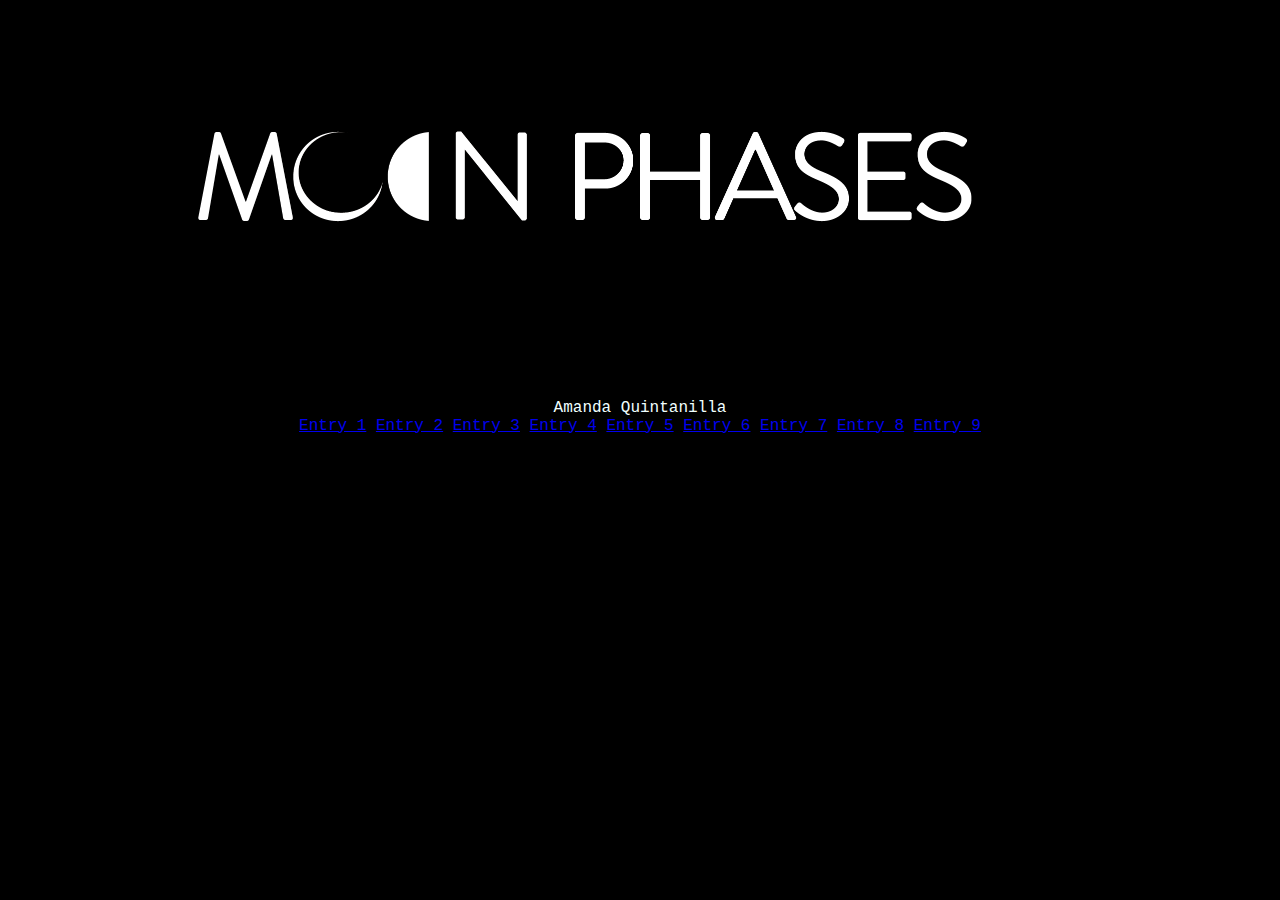
<file: index.html>
<!DOCTYPE html>
<html>
  <head>
    <title>Harmonic Collection</title>
    <style>
    body {
      background-color: rgb(0, 0, 0);
      font-family: 'Courier New', Courier, monospace;
      color: black;
      
  }
</style>
  </head>
  <body>
    <style>
      h1 {
        text-align: center;
        font-size: 100pt;
        color: azure;
      

      }
    </style>
    <h1><img src="MOONPHASES.png" alt="MOON PHASES" style="width: 933.5px;height: 180px;" class="center"></h1>
    <style>
      p {
        color: azure;
        text-align: center;
        margin: 0px;
        padding: 0px;
      }
    </style>
    <p>Amanda Quintanilla</p>
    <style>
      li {
        color: azure;
        text-align: center;
         }
    </style>
    
      <li>
        <a href="entry-1">Entry 1</a>
        <a href="entry-2">Entry 2</a>
        <a href="entry-3">Entry 3</a>
        <a href="entry-4">Entry 4</a>
        <a href="entry-5">Entry 5</a>
        <a href="entry-6">Entry 6</a>
        <a href="entry-7">Entry 7</a>
        <a href="entry-8">Entry 8</a>
        <a href="entry-9">Entry 9</a>
      </li>
   
    
  </body>
</html>
</file>
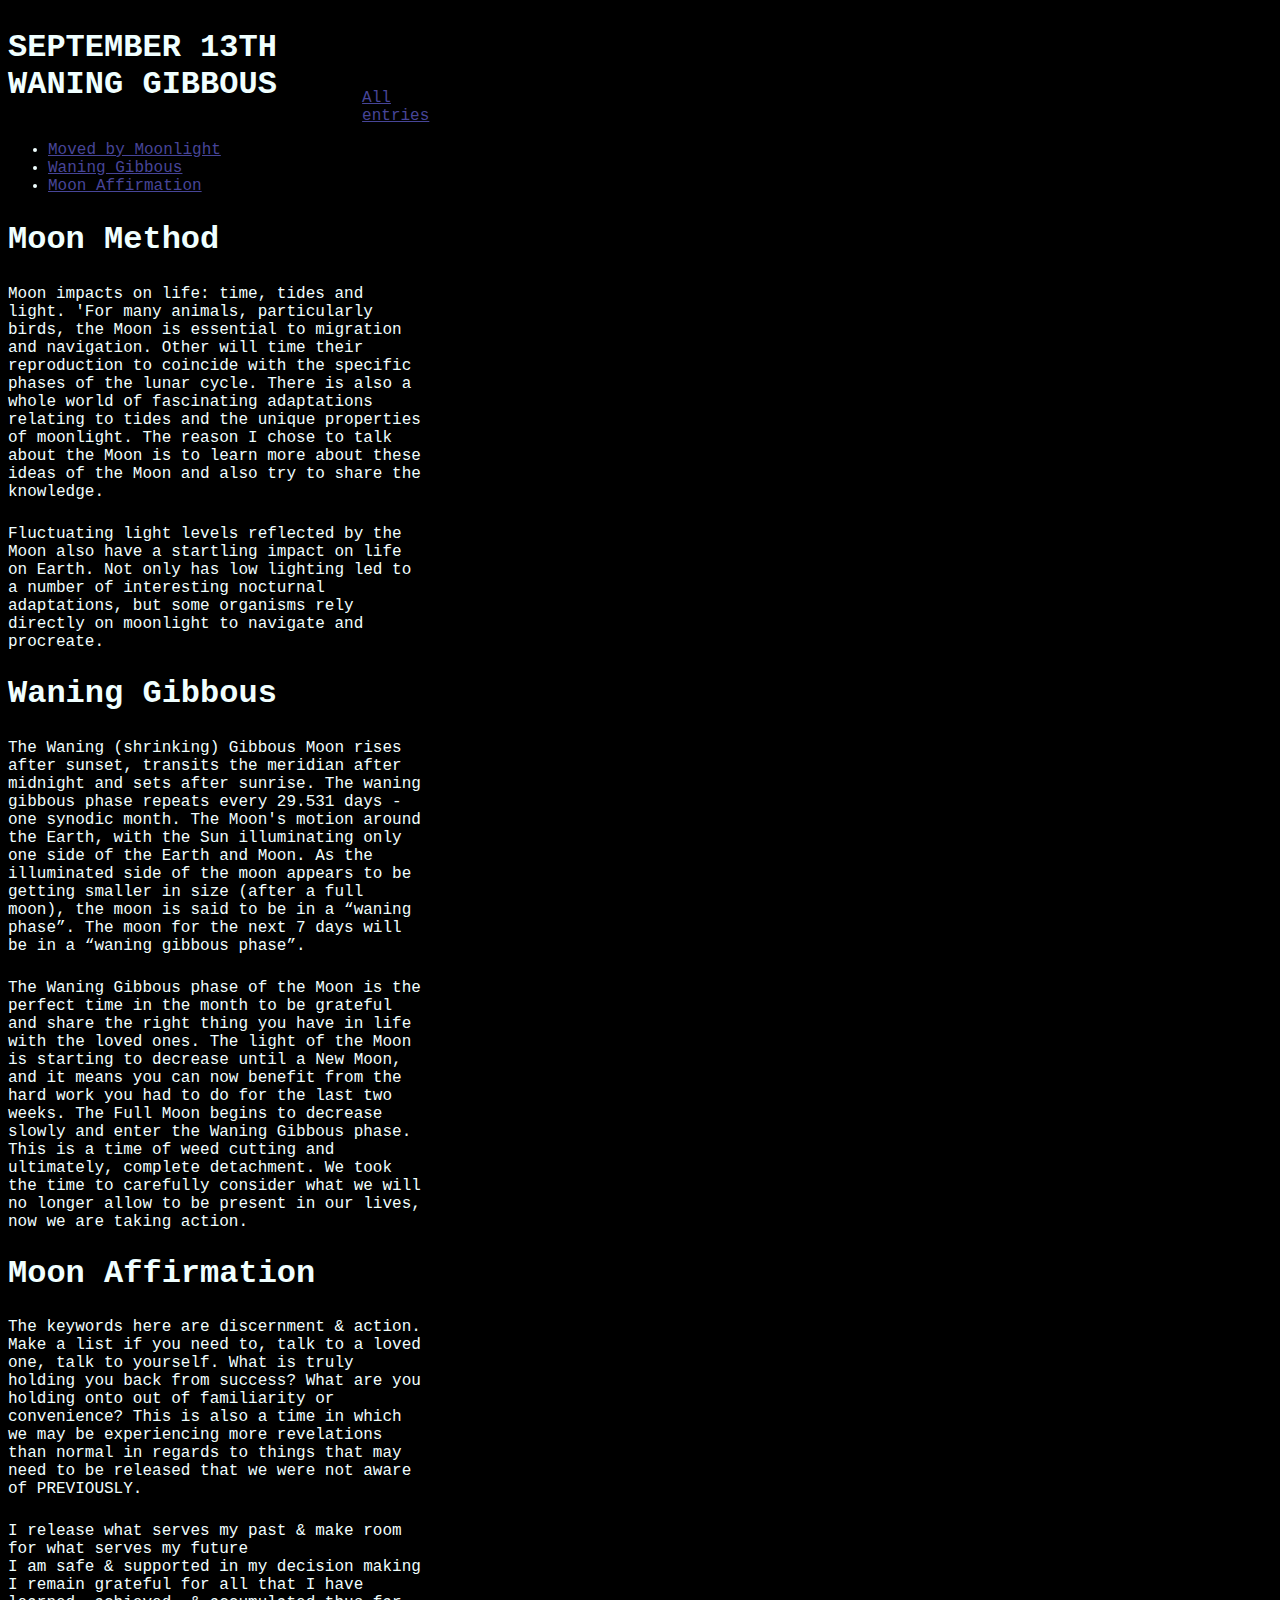
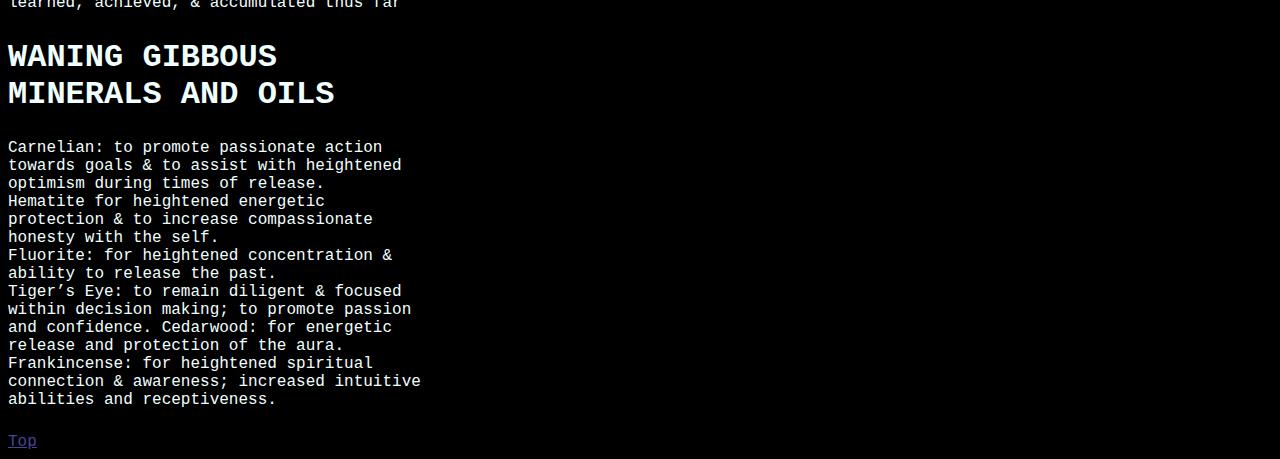
<file: entry-1/index.html>
<!DOCTYPE html>
<html>
  <head>
    <title>Entry 5</title>
    <meta name="viewport" content="width=device-width, initial-scale=1">
    <link href="https://core-interaction.github.io/assets/styles/reset.css" rel="stylesheet">
    <link href="style.css" rel="stylesheet">
  </head>
  <body>
    <div class="contain">
    <header id="top">
      <h1>SEPTEMBER 13TH WANING GIBBOUS</h1>
      <a href="../">All entries</a>
    </header>
    <nav>
      <ul>
        <li><a href="#first">Moved by Moonlight</a></li>
        <li><a href="#second">Waning Gibbous</a></li>
        <li><a href="#third">Moon Affirmation</a></li>
      </ul>
    </nav>
    <article>
      <h2 id="first">Moon Method</h2>
      <p>Moon impacts on life: time, tides and light. 'For many animals, particularly birds, the Moon is essential to migration and navigation. Other will time their reproduction to coincide with the specific phases of the lunar cycle. There is also a whole world of fascinating adaptations relating to tides and the unique properties of moonlight. The reason I chose to talk about the Moon is to learn more about these ideas of the Moon and also try to share the knowledge.</p>
      <p>Fluctuating light levels reflected by the Moon also have a startling impact on life on Earth. Not only has low lighting led to a number of interesting nocturnal adaptations, but some organisms rely directly on moonlight to navigate and procreate.</p>
      <h2 id="second">Waning Gibbous</h2>
      <p>The Waning (shrinking) Gibbous Moon rises after sunset, transits the meridian after midnight and sets after sunrise. The waning gibbous phase repeats every 29.531 days -one synodic month. The Moon's motion around the Earth, with the Sun illuminating only one side of the Earth and Moon. As the illuminated side of the moon appears to be getting smaller in size (after a full moon), the moon is said to be in a “waning phase”. The moon for the next 7 days will be in a “waning gibbous phase”.</p>
      <p>The Waning Gibbous phase of the Moon is the perfect time in the month to be grateful and share the right thing you have in life with the loved ones. The light of the Moon is starting to decrease until a New Moon, and it means you can now benefit from the hard work you had to do for the last two weeks. The Full Moon begins to decrease slowly and enter the Waning Gibbous phase. This is a time of weed cutting and ultimately, complete detachment. We took the time to carefully consider what we will no longer allow to be present in our lives, now we are taking action.</p>
      <h2 id="third">Moon Affirmation</h2>
      <p>The keywords here are discernment & action. Make a list if you need to, talk to a loved one, talk to yourself. What is truly holding you back from success? What are you holding onto out of familiarity or convenience? This is also a time in which we may be experiencing more revelations than normal in regards to things that may need to be released that we were not aware of PREVIOUSLY.</p>
      <p><li>I release what serves my past & make room for what serves my future</li>
         <li>I am safe & supported in my decision making</li>
         <li>I remain grateful for all that I have learned, achieved, & accumulated thus far</li></p>
    </article>
    <aside>
      <h2>WANING GIBBOUS MINERALS AND OILS</h2>
      <p>
        <li>Carnelian: to promote passionate action towards goals & to assist with heightened optimism during times of release.</li>
        <li>Hematite for heightened energetic protection & to increase compassionate honesty with the self.</li>
        <li>Fluorite: for heightened concentration & ability to release the past.</li> 
        <li>Tiger’s Eye: to remain diligent & focused within decision making; to promote passion and confidence. Cedarwood: for energetic release and protection of the aura. Frankincense: for heightened spiritual connection & awareness; increased intuitive abilities and receptiveness.</li></p>
    </aside>
    <footer>
      <a href="#top">Top</a>
    </footer>
  </div>
  </body>

</html>
</file>
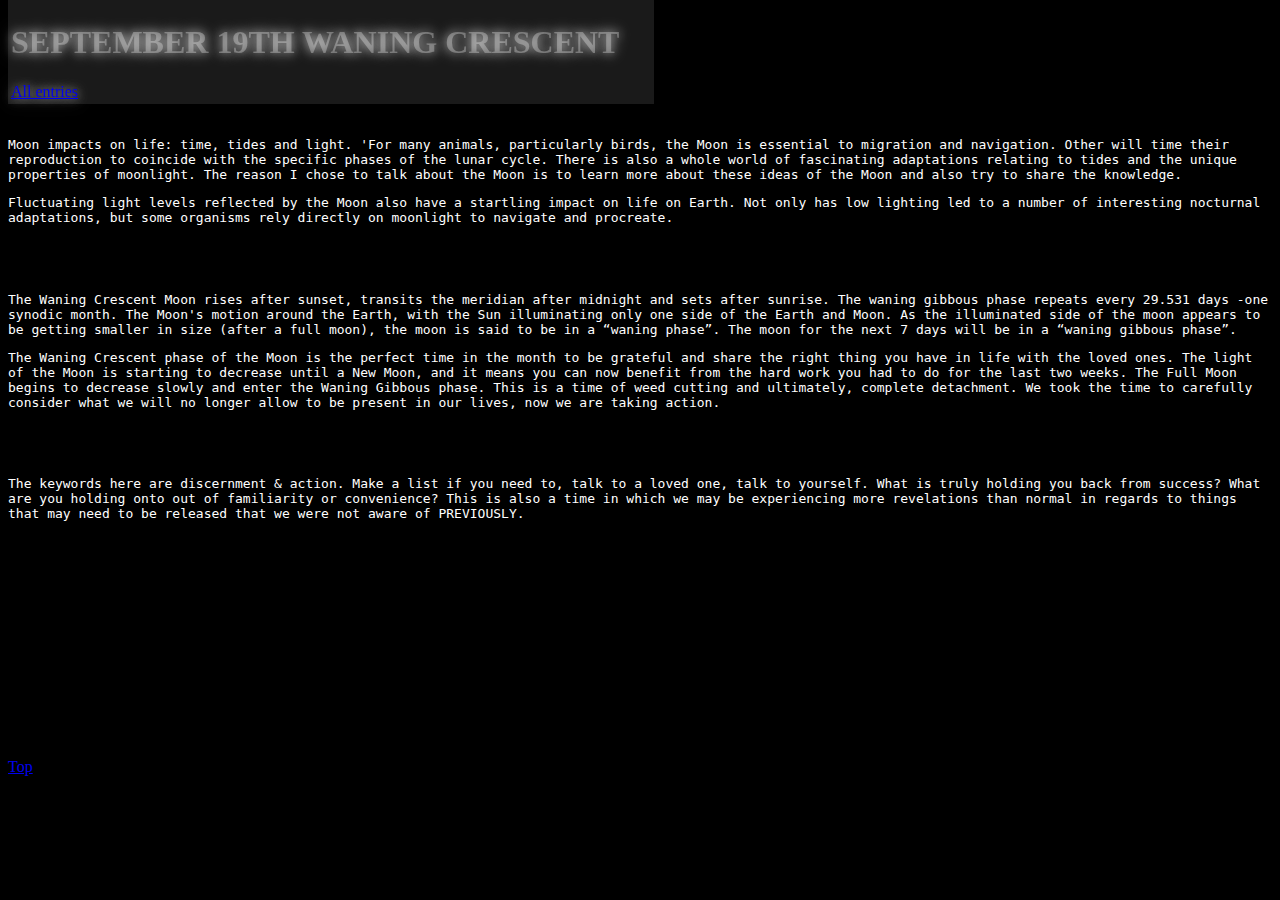
<file: entry-3/index.html>
<!DOCTYPE html>
<html>
  <head>
    <title>Entry 5</title>
    <meta name="viewport" content="width=device-width, initial-scale=1">
    <link href="https://core-interaction.github.io/assets/styles/reset.css" rel="stylesheet">
    <link href="style.css" rel="stylesheet">
  </head>
  <body>
    <div class="contain">
    <header id="top">
      <h1>SEPTEMBER 19TH WANING CRESCENT</h1>
      <a href="../">All entries</a>
    </header>
    <nav>
      <ul>
        <li><a href="#first">Moved by Moonlight</a></li>
        <li><a href="#second">Waning Crescent</a></li>
        <li><a href="#third">Moon Affirmation</a></li>
      </ul>
    </nav>
    <article>
      <h2 id="first">Moon Method</h2>
      <p>Moon impacts on life: time, tides and light. 'For many animals, particularly birds, the Moon is essential to migration and navigation. Other will time their reproduction to coincide with the specific phases of the lunar cycle. There is also a whole world of fascinating adaptations relating to tides and the unique properties of moonlight. The reason I chose to talk about the Moon is to learn more about these ideas of the Moon and also try to share the knowledge.</p>
      <p>Fluctuating light levels reflected by the Moon also have a startling impact on life on Earth. Not only has low lighting led to a number of interesting nocturnal adaptations, but some organisms rely directly on moonlight to navigate and procreate.</p>
      <h2 id="second">Waning Crescent</h2>
      <p>The Waning Crescent Moon rises after sunset, transits the meridian after midnight and sets after sunrise. The waning gibbous phase repeats every 29.531 days -one synodic month. The Moon's motion around the Earth, with the Sun illuminating only one side of the Earth and Moon. As the illuminated side of the moon appears to be getting smaller in size (after a full moon), the moon is said to be in a “waning phase”. The moon for the next 7 days will be in a “waning gibbous phase”.</p>
      <p>The Waning Crescent phase of the Moon is the perfect time in the month to be grateful and share the right thing you have in life with the loved ones. The light of the Moon is starting to decrease until a New Moon, and it means you can now benefit from the hard work you had to do for the last two weeks. The Full Moon begins to decrease slowly and enter the Waning Gibbous phase. This is a time of weed cutting and ultimately, complete detachment. We took the time to carefully consider what we will no longer allow to be present in our lives, now we are taking action.</p>
      <h2 id="third">Moon Affirmation</h2>
      <p>The keywords here are discernment & action. Make a list if you need to, talk to a loved one, talk to yourself. What is truly holding you back from success? What are you holding onto out of familiarity or convenience? This is also a time in which we may be experiencing more revelations than normal in regards to things that may need to be released that we were not aware of PREVIOUSLY.</p>
      <p><li>I release what serves my past & make room for what serves my future</li>
         <li>I am safe & supported in my decision making</li>
         <li>I remain grateful for all that I have learned, achieved, & accumulated thus far</li></p>
    </article>
    <aside>
      <h2>WANING CRESCENT MINERALS AND OILS</h2>
      <p>
        <li>Carnelian: to promote passionate action towards goals & to assist with heightened optimism during times of release.</li>
        <li>Hematite for heightened energetic protection & to increase compassionate honesty with the self.</li>
        <li>Fluorite: for heightened concentration & ability to release the past.</li> 
        <li>Tiger’s Eye: to remain diligent & focused within decision making; to promote passion and confidence. Cedarwood: for energetic release and protection of the aura. Frankincense: for heightened spiritual connection & awareness; increased intuitive abilities and receptiveness.</li></p>
    </aside>
    <footer>
      <a href="#top">Top</a>
    </footer>
  </div>
  </body>

</html>
</file>
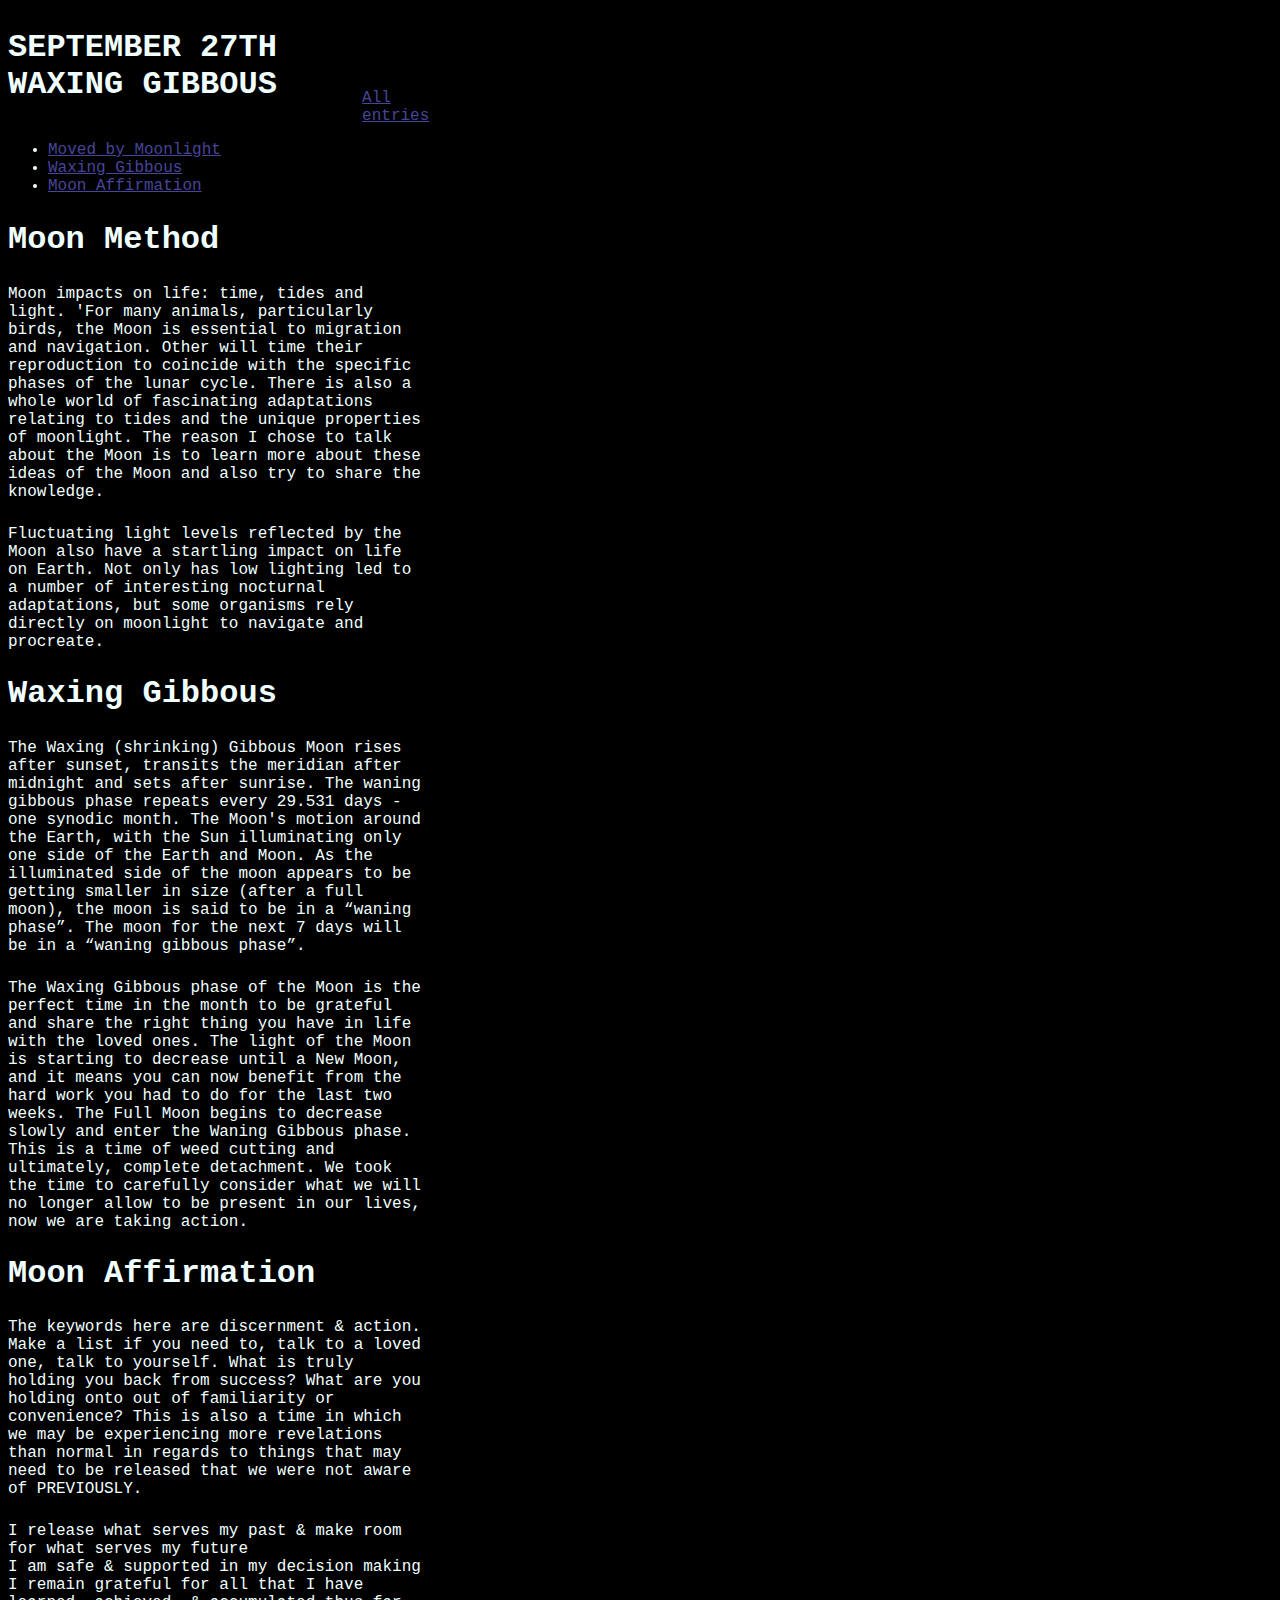
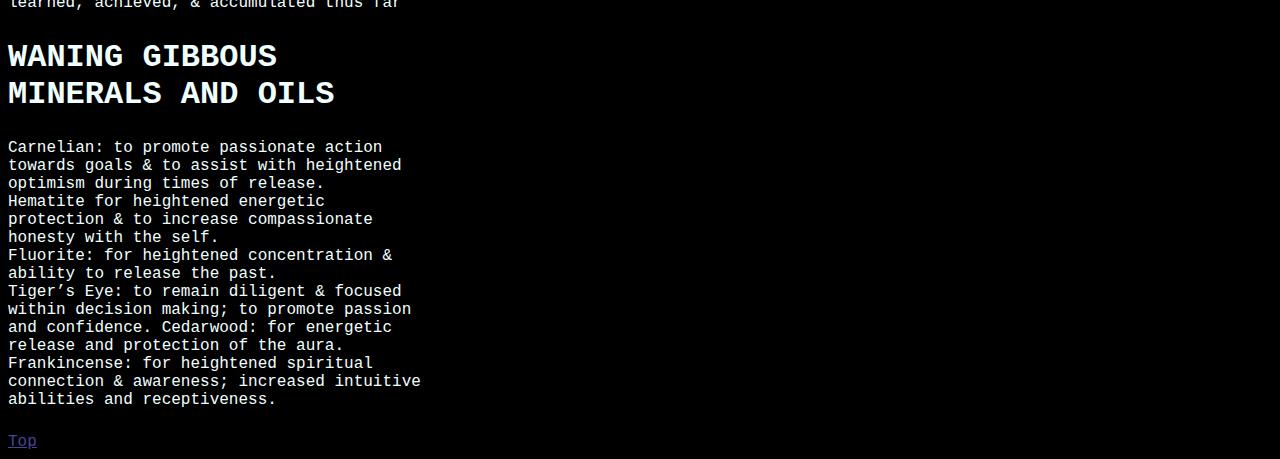
<file: entry-4/index.html>
<!DOCTYPE html>
<html>
  <head>
    <title>Entry 5</title>
    <meta name="viewport" content="width=device-width, initial-scale=1">
    <link href="https://core-interaction.github.io/assets/styles/reset.css" rel="stylesheet">
    <link href="style.css" rel="stylesheet">
  </head>
  <body>
    <div class="contain">
    <header id="top">
      <h1>SEPTEMBER 27TH WAXING GIBBOUS</h1>
      <a href="../">All entries</a>
    </header>
    <nav>
      <ul>
        <li><a href="#first">Moved by Moonlight</a></li>
        <li><a href="#second">Waxing Gibbous</a></li>
        <li><a href="#third">Moon Affirmation</a></li>
      </ul>
    </nav>
    <article>
      <h2 id="first">Moon Method</h2>
      <p>Moon impacts on life: time, tides and light. 'For many animals, particularly birds, the Moon is essential to migration and navigation. Other will time their reproduction to coincide with the specific phases of the lunar cycle. There is also a whole world of fascinating adaptations relating to tides and the unique properties of moonlight. The reason I chose to talk about the Moon is to learn more about these ideas of the Moon and also try to share the knowledge.</p>
      <p>Fluctuating light levels reflected by the Moon also have a startling impact on life on Earth. Not only has low lighting led to a number of interesting nocturnal adaptations, but some organisms rely directly on moonlight to navigate and procreate.</p>
      <h2 id="second">Waxing Gibbous</h2>
      <p>The Waxing (shrinking) Gibbous Moon rises after sunset, transits the meridian after midnight and sets after sunrise. The waning gibbous phase repeats every 29.531 days -one synodic month. The Moon's motion around the Earth, with the Sun illuminating only one side of the Earth and Moon. As the illuminated side of the moon appears to be getting smaller in size (after a full moon), the moon is said to be in a “waning phase”. The moon for the next 7 days will be in a “waning gibbous phase”.</p>
      <p>The Waxing Gibbous phase of the Moon is the perfect time in the month to be grateful and share the right thing you have in life with the loved ones. The light of the Moon is starting to decrease until a New Moon, and it means you can now benefit from the hard work you had to do for the last two weeks. The Full Moon begins to decrease slowly and enter the Waning Gibbous phase. This is a time of weed cutting and ultimately, complete detachment. We took the time to carefully consider what we will no longer allow to be present in our lives, now we are taking action.</p>
      <h2 id="third">Moon Affirmation</h2>
      <p>The keywords here are discernment & action. Make a list if you need to, talk to a loved one, talk to yourself. What is truly holding you back from success? What are you holding onto out of familiarity or convenience? This is also a time in which we may be experiencing more revelations than normal in regards to things that may need to be released that we were not aware of PREVIOUSLY.</p>
      <p><li>I release what serves my past & make room for what serves my future</li>
         <li>I am safe & supported in my decision making</li>
         <li>I remain grateful for all that I have learned, achieved, & accumulated thus far</li></p>
    </article>
    <aside>
      <h2>WANING GIBBOUS MINERALS AND OILS</h2>
      <p>
        <li>Carnelian: to promote passionate action towards goals & to assist with heightened optimism during times of release.</li>
        <li>Hematite for heightened energetic protection & to increase compassionate honesty with the self.</li>
        <li>Fluorite: for heightened concentration & ability to release the past.</li> 
        <li>Tiger’s Eye: to remain diligent & focused within decision making; to promote passion and confidence. Cedarwood: for energetic release and protection of the aura. Frankincense: for heightened spiritual connection & awareness; increased intuitive abilities and receptiveness.</li></p>
    </aside>
    <footer>
      <a href="#top">Top</a>
    </footer>
  </div>
  </body>

</html>
</file>
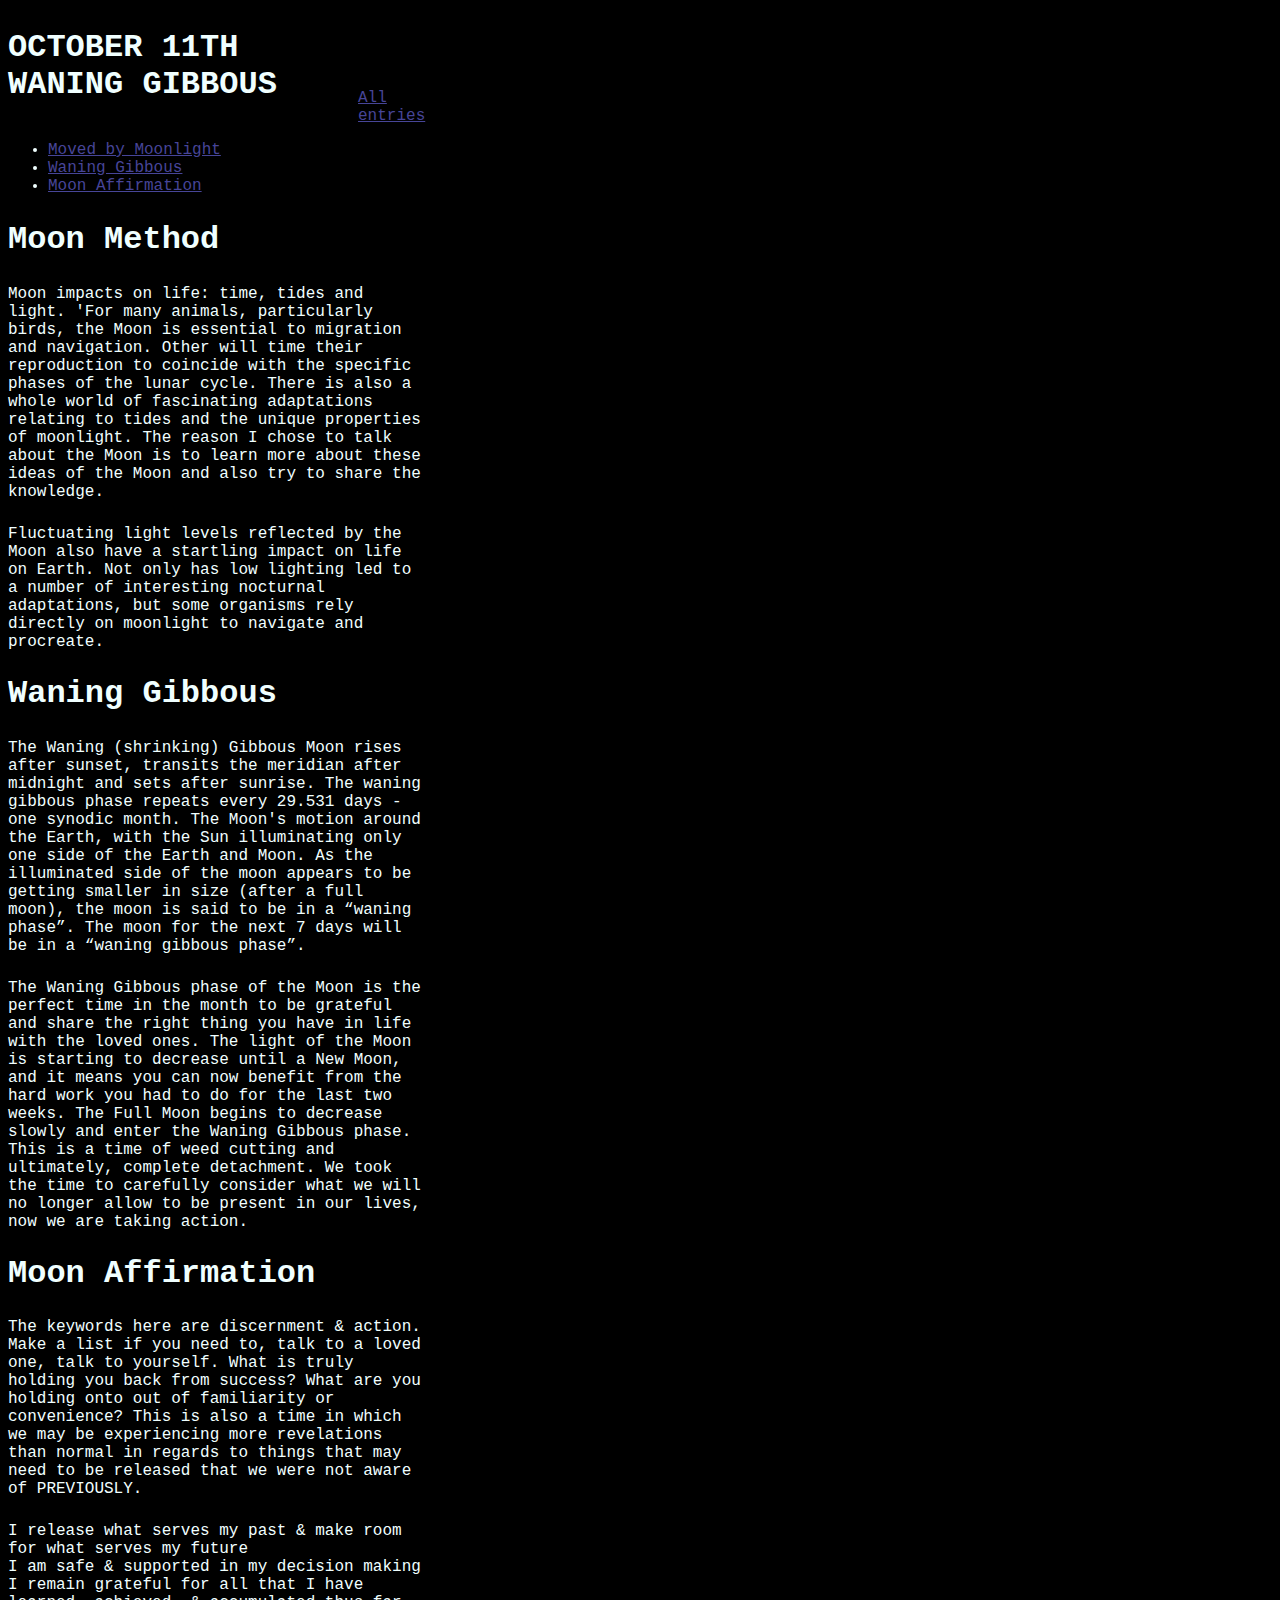
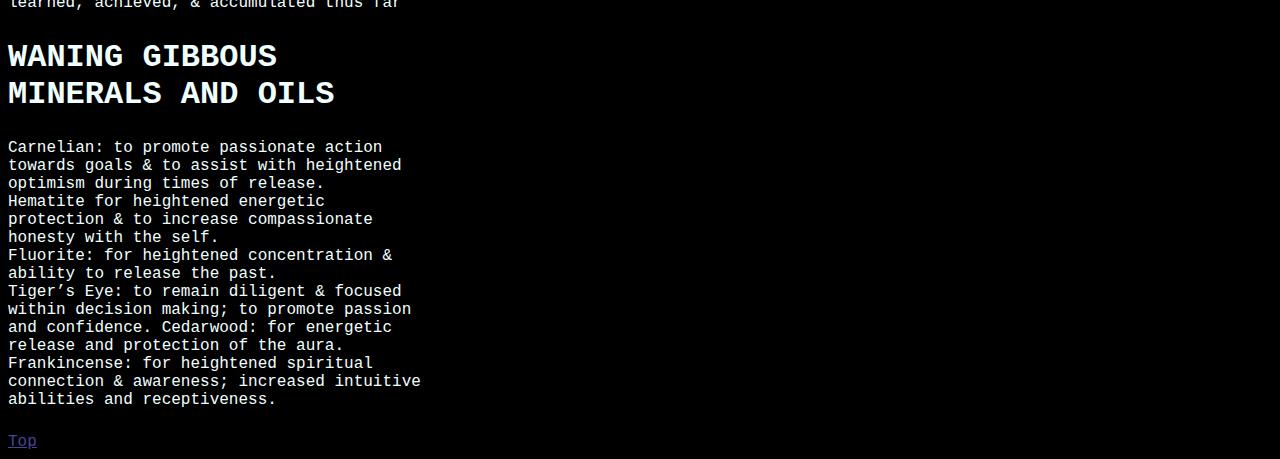
<file: entry-5/index.html>
<!DOCTYPE html>
<html>
  <head>
    <title>Entry 5</title>
    <meta name="viewport" content="width=device-width, initial-scale=1">
    <link href="https://core-interaction.github.io/assets/styles/reset.css" rel="stylesheet">
    <link href="style.css" rel="stylesheet">
  </head>
  <body>
    <div class="contain">
    <header id="top">
      <h1>OCTOBER 11TH WANING GIBBOUS</h1>
      <a href="../">All entries</a>
    </header>
    <nav>
      <ul>
        <li><a href="#first">Moved by Moonlight</a></li>
        <li><a href="#second">Waning Gibbous</a></li>
        <li><a href="#third">Moon Affirmation</a></li>
      </ul>
    </nav>
    <article>
      <h2 id="first">Moon Method</h2>
      <p>Moon impacts on life: time, tides and light. 'For many animals, particularly birds, the Moon is essential to migration and navigation. Other will time their reproduction to coincide with the specific phases of the lunar cycle. There is also a whole world of fascinating adaptations relating to tides and the unique properties of moonlight. The reason I chose to talk about the Moon is to learn more about these ideas of the Moon and also try to share the knowledge.</p>
      <p>Fluctuating light levels reflected by the Moon also have a startling impact on life on Earth. Not only has low lighting led to a number of interesting nocturnal adaptations, but some organisms rely directly on moonlight to navigate and procreate.</p>
      <h2 id="second">Waning Gibbous</h2>
      <p>The Waning (shrinking) Gibbous Moon rises after sunset, transits the meridian after midnight and sets after sunrise. The waning gibbous phase repeats every 29.531 days -one synodic month. The Moon's motion around the Earth, with the Sun illuminating only one side of the Earth and Moon. As the illuminated side of the moon appears to be getting smaller in size (after a full moon), the moon is said to be in a “waning phase”. The moon for the next 7 days will be in a “waning gibbous phase”.</p>
      <p>The Waning Gibbous phase of the Moon is the perfect time in the month to be grateful and share the right thing you have in life with the loved ones. The light of the Moon is starting to decrease until a New Moon, and it means you can now benefit from the hard work you had to do for the last two weeks. The Full Moon begins to decrease slowly and enter the Waning Gibbous phase. This is a time of weed cutting and ultimately, complete detachment. We took the time to carefully consider what we will no longer allow to be present in our lives, now we are taking action.</p>
      <h2 id="third">Moon Affirmation</h2>
      <p>The keywords here are discernment & action. Make a list if you need to, talk to a loved one, talk to yourself. What is truly holding you back from success? What are you holding onto out of familiarity or convenience? This is also a time in which we may be experiencing more revelations than normal in regards to things that may need to be released that we were not aware of PREVIOUSLY.</p>
      <p><li>I release what serves my past & make room for what serves my future</li>
         <li>I am safe & supported in my decision making</li>
         <li>I remain grateful for all that I have learned, achieved, & accumulated thus far</li></p>
    </article>
    <aside>
      <h2>WANING GIBBOUS MINERALS AND OILS</h2>
      <p>
        <li>Carnelian: to promote passionate action towards goals & to assist with heightened optimism during times of release.</li>
        <li>Hematite for heightened energetic protection & to increase compassionate honesty with the self.</li>
        <li>Fluorite: for heightened concentration & ability to release the past.</li> 
        <li>Tiger’s Eye: to remain diligent & focused within decision making; to promote passion and confidence. Cedarwood: for energetic release and protection of the aura. Frankincense: for heightened spiritual connection & awareness; increased intuitive abilities and receptiveness.</li></p>
    </aside>
    <footer>
      <a href="#top">Top</a>
    </footer>
  </div>
  </body>

</html>
</file>
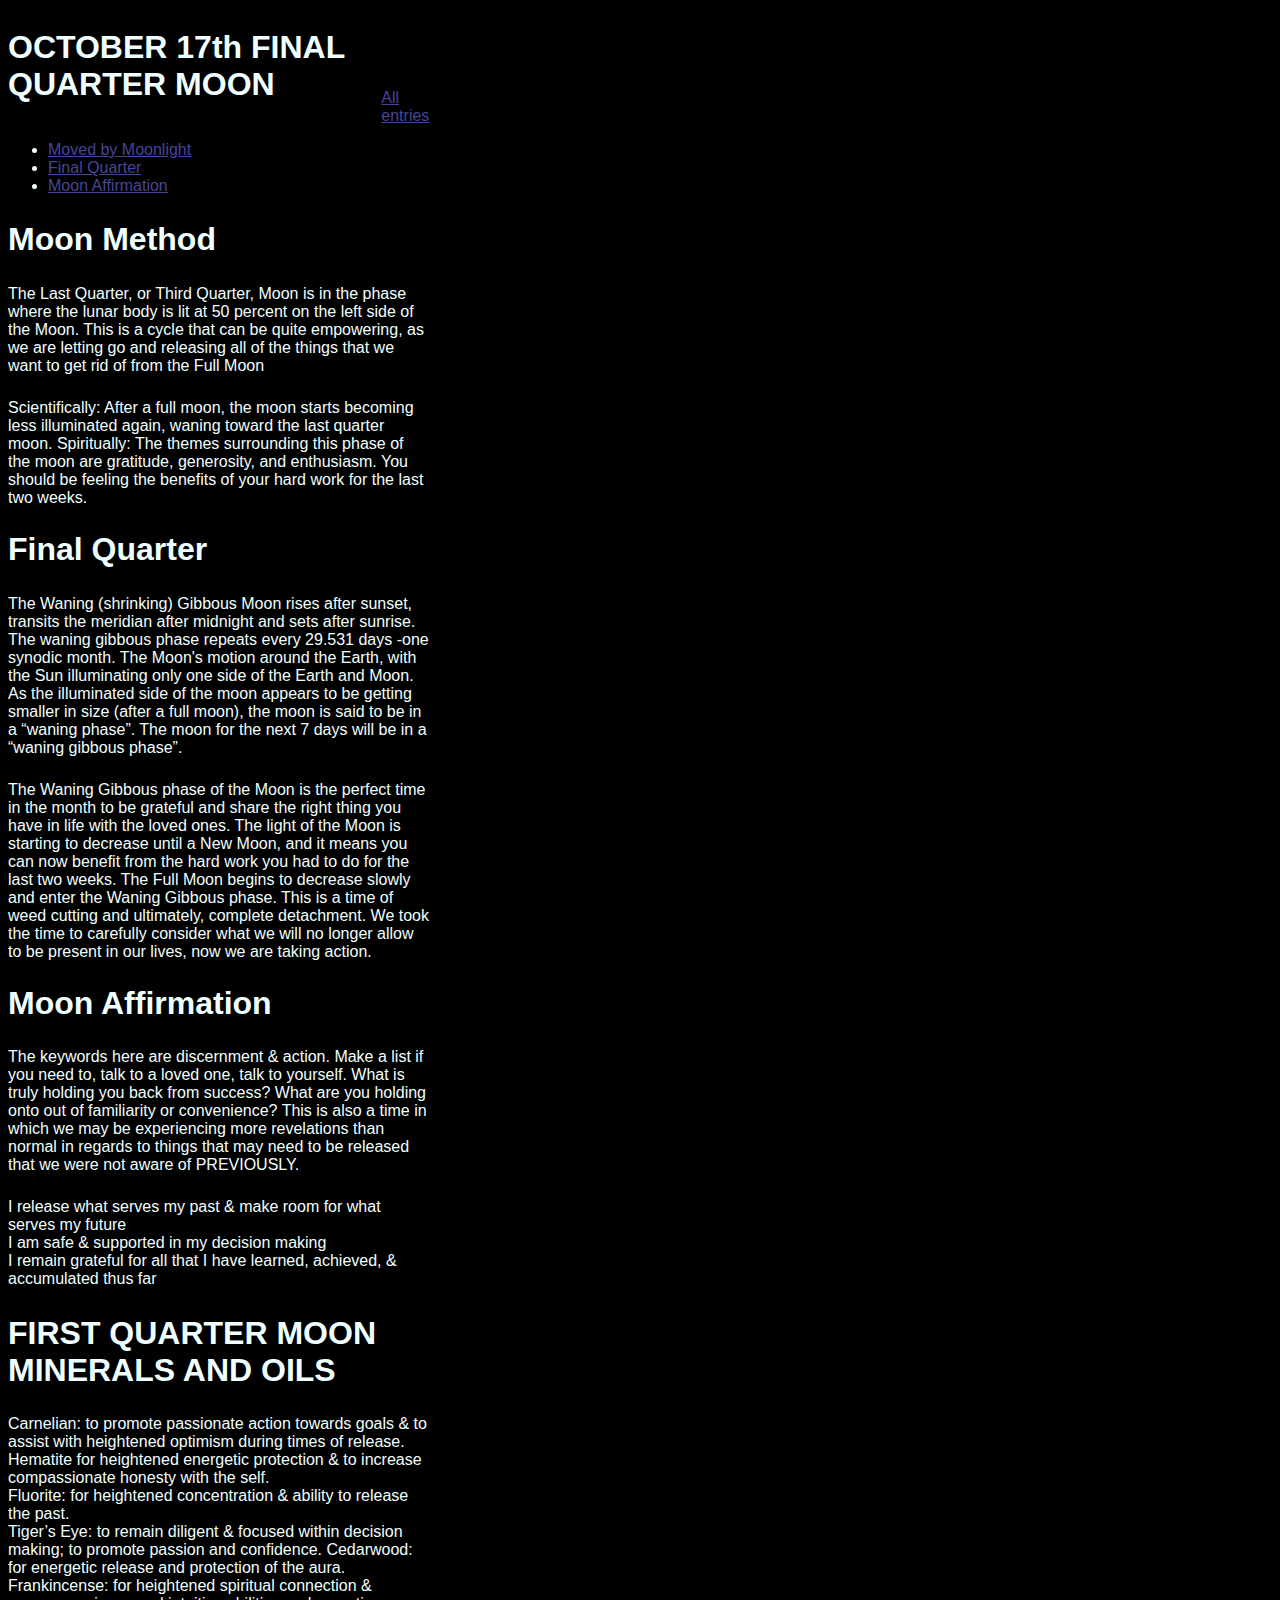
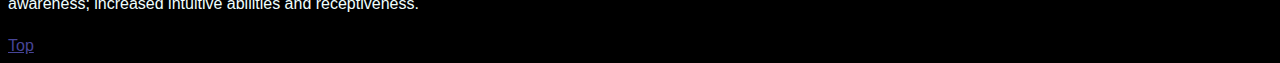
<file: entry-6/index.html>
<!DOCTYPE html>
<html>
  <head>
    <title>Entry 6</title>
    <meta name="viewport" content="width=device-width, initial-scale=1">
    <link href="https://core-interaction.github.io/assets/styles/reset.css" rel="stylesheet">
    <link href="style.css" rel="stylesheet">
  </head>
  <body>
    <div class="contain">
    <header id="top">
      <h1>OCTOBER 17th FINAL QUARTER MOON</h1>
      <a href="../">All entries</a>
    </header>
    <nav>
      <ul>
        <li><a href="#first">Moved by Moonlight</a></li>
        <li><a href="#second">Final Quarter</a></li>
        <li><a href="#third">Moon Affirmation</a></li>
      </ul>
    </nav>
    <article>
      <h2 id="first">Moon Method</h2>
      <p>The Last Quarter, or Third Quarter, Moon is in the phase where the lunar body is lit at 50 percent on the left side of the Moon. This is a cycle that can be quite empowering, as we are letting go and releasing all of the things that we want to get rid of from the Full Moon</p>
      <p>
        Scientifically: After a full moon, the moon starts becoming less illuminated again, waning toward the last quarter moon. Spiritually: The themes surrounding this phase of the moon are gratitude, generosity, and enthusiasm. You should be feeling the benefits of your hard work for the last two weeks.</p>
      <h2 id="second">Final Quarter</h2>
      <p>The Waning (shrinking) Gibbous Moon rises after sunset, transits the meridian after midnight and sets after sunrise. The waning gibbous phase repeats every 29.531 days -one synodic month. The Moon's motion around the Earth, with the Sun illuminating only one side of the Earth and Moon. As the illuminated side of the moon appears to be getting smaller in size (after a full moon), the moon is said to be in a “waning phase”. The moon for the next 7 days will be in a “waning gibbous phase”.</p>
      <p>The Waning Gibbous phase of the Moon is the perfect time in the month to be grateful and share the right thing you have in life with the loved ones. The light of the Moon is starting to decrease until a New Moon, and it means you can now benefit from the hard work you had to do for the last two weeks. The Full Moon begins to decrease slowly and enter the Waning Gibbous phase. This is a time of weed cutting and ultimately, complete detachment. We took the time to carefully consider what we will no longer allow to be present in our lives, now we are taking action.</p>
      <h2 id="third">Moon Affirmation</h2>
      <p>The keywords here are discernment & action. Make a list if you need to, talk to a loved one, talk to yourself. What is truly holding you back from success? What are you holding onto out of familiarity or convenience? This is also a time in which we may be experiencing more revelations than normal in regards to things that may need to be released that we were not aware of PREVIOUSLY.</p>
      <p><li>I release what serves my past & make room for what serves my future</li>
         <li>I am safe & supported in my decision making</li>
         <li>I remain grateful for all that I have learned, achieved, & accumulated thus far</li></p>
    </article>
    <aside>
      <h2>FIRST QUARTER MOON MINERALS AND OILS</h2>
      <p>
        <li>Carnelian: to promote passionate action towards goals & to assist with heightened optimism during times of release.</li>
        <li>Hematite for heightened energetic protection & to increase compassionate honesty with the self.</li>
        <li>Fluorite: for heightened concentration & ability to release the past.</li> 
        <li>Tiger’s Eye: to remain diligent & focused within decision making; to promote passion and confidence. Cedarwood: for energetic release and protection of the aura. Frankincense: for heightened spiritual connection & awareness; increased intuitive abilities and receptiveness.</li></p>
    </aside>
    <footer>
      <a href="#top">Top</a>
    </footer>
  </div>
  </body>

</html>
</file>
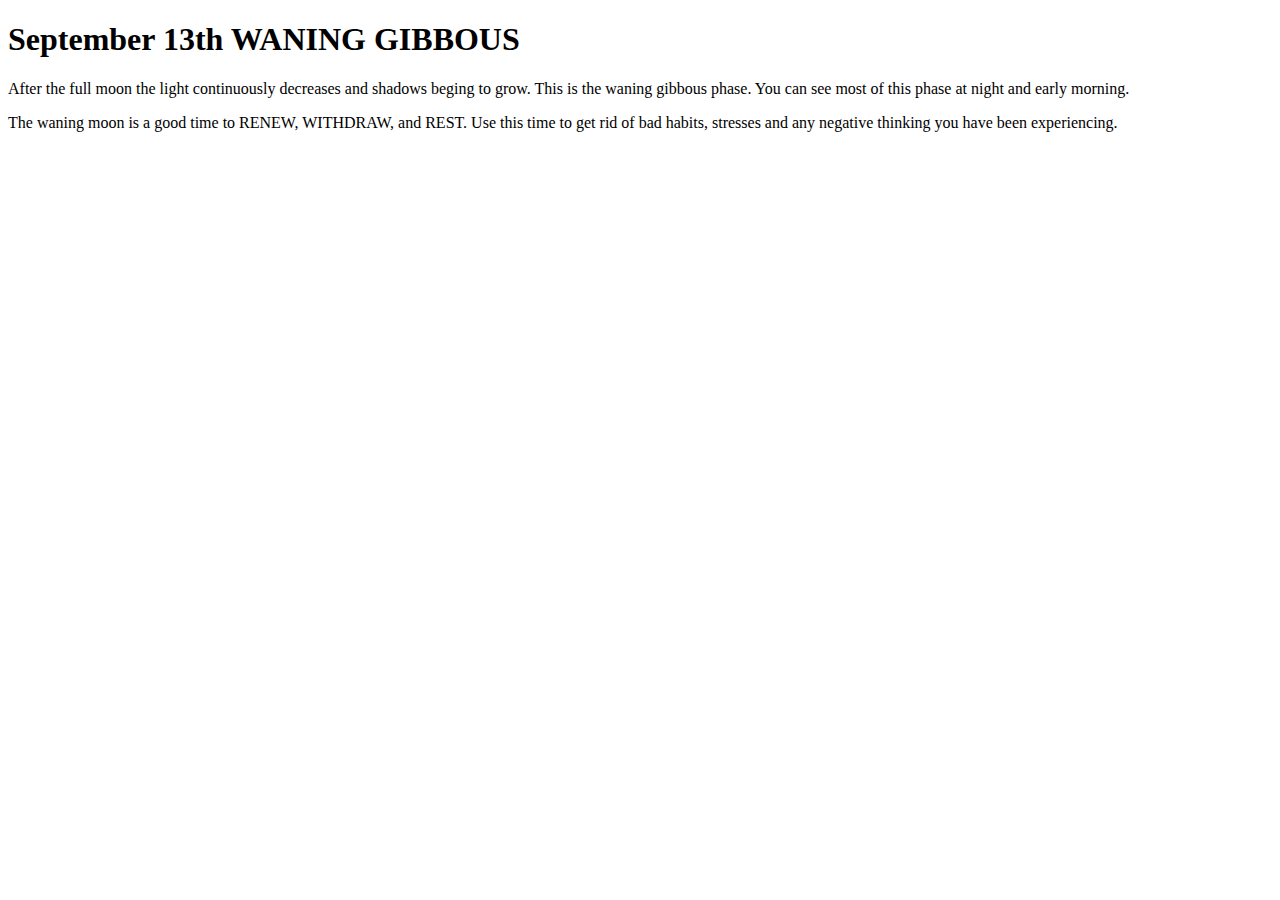
<file: entry-1.html>
<!DOCTYPE html>
<html>
	<head>
		<title>Moon Phases</title>
	</head>
	<body>
		<h1>September 13th WANING GIBBOUS</h1>
		<p>After the full moon the light continuously decreases
            and shadows beging to grow. This is the waning gibbous phase. You 
            can see most of this phase at night and early morning. 
        </p>
		<p>The waning moon is a good time to RENEW, WITHDRAW, and REST. Use this time 
            to get rid of bad habits, stresses and any negative thinking you have been 
            experiencing. 
        </p>
	</body>
</html>
</file>
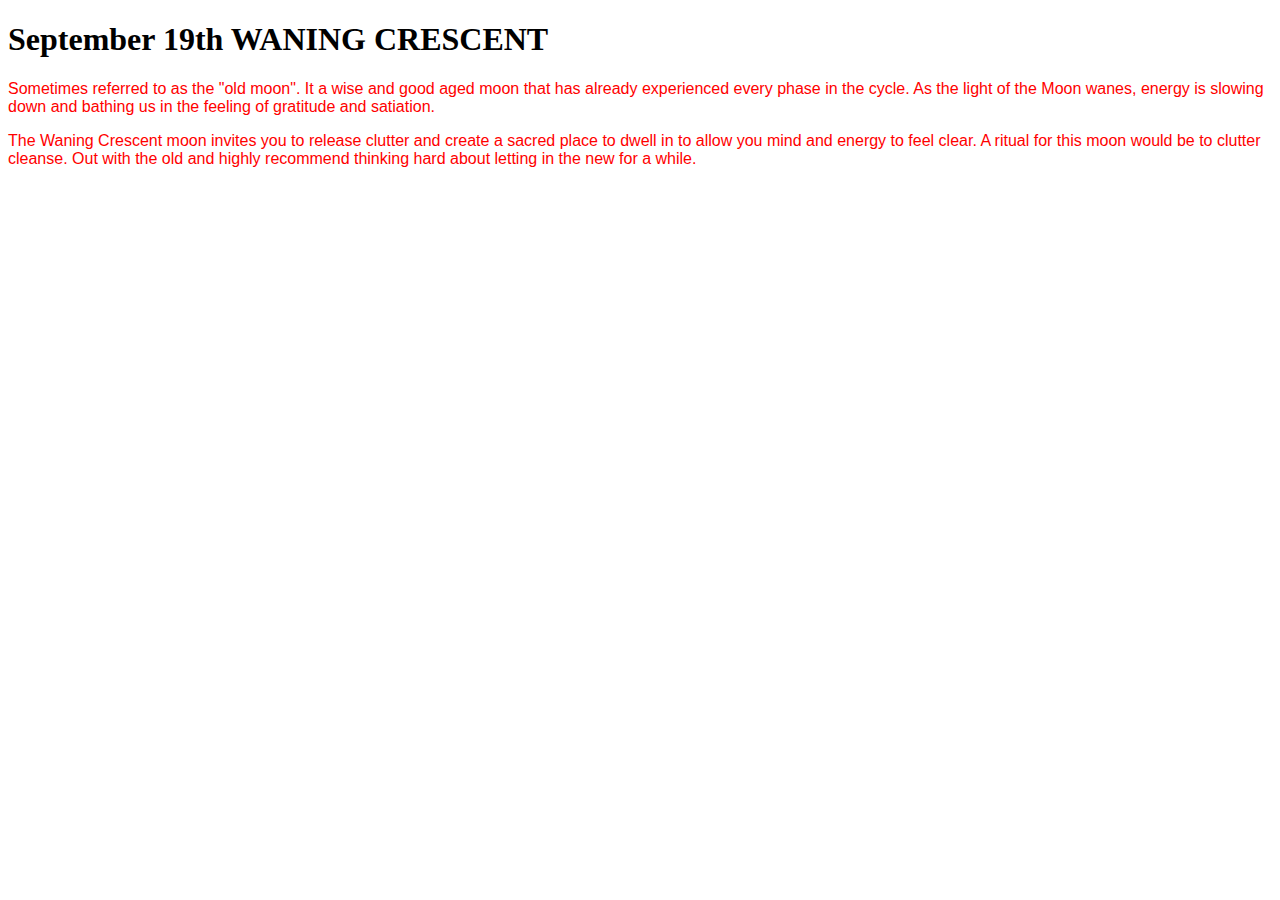
<file: entry-2.html>
<!DOCTYPE html>
<html>
	<head>
		<title>Moon Phases</title>
        <style>
			p {
				color: red;
				font-family: sans-serif;
				
			}
		</style>
	</head>
	<body>
		<h1>September 19th WANING CRESCENT</h1>
		<p>Sometimes referred to as the "old moon". It a wise and good aged moon 
            that has already experienced every phase in the cycle. As the light of the 
            Moon wanes, energy is slowing down and bathing us in the feeling of gratitude and 
            satiation. 
        </p>
		<p>The Waning Crescent moon invites you to release clutter and create 
            a sacred place to dwell in to allow you mind and energy to feel clear. 
            A ritual for this moon would be to clutter cleanse. Out with the old and 
            highly recommend thinking hard about letting in the new for a while.
        </p>
	</body>
</html>
</file>
<file: entry-1/style.css>
:root {
    --page-spacing:24px;
    --font-size: 16px;
    --brand-color: black;
    --sidebar-color: #eee;
    --link-color: rgb(71, 69, 152);
}

@media (min-width: 1012px) {
    :root {
        --page-spacing:24px;
        --font-size: 16px;
          }
}

.container {
    width: 85%;
    margin: auto;
}

body {
    font-size: var(--body-copy);
    font-family: 'Courier New', Courier, monospace;
    flex-direction: column;
    display: flex;
    background-color: black;
    color: azure;
}

h1 {
    font-size: calc(var(--body-copy) * 4 );
    font-size: xx-large;
}

h2 {
    font-size: calc(var(--body-copy) * 2 );
    font-size: xx-large;
}

p { max-width: 80ch;}

h2:not(:first-child),
p:not(:first-child) {
    margin-top: var(--page-spacing);

}

h2:not(:first-child) {
    font-size: xx-large;
}

@media (min-width: 1012px) {
    :root {
        --page-spacing:24px;
        --font-size: 16px;
       
        

    }
a {
    color: var(--link-color)
}

header {
    display: flex;
    justify-content: space-between;
    align-items: end;
}

body {
    display: grid;
    grid-template-columns: repeat(3, 1fr);
    grid-template-areas: 
        "header header header"
        "nav    article aside"
        "footer footer footer"
    }
</file>
<file: entry-3/style.css>
header {
    background-color: rgb(77, 124, 194);
    padding: 3px;
    position: fixed;
    top: 0;
    width: 50%;
    color: rgba(255,255,255,.3);
    background: #1a1a1a;
    text-shadow: 0 0 15px rgba(255,255,255,.5), 0 0 10px rgba(255,255,255,.5);
        }
    


main {
    padding:  100px;
}
.text {
    max-width: 70ch;
    margin: 100px; 
    font-family: "Courier New", Courier, monospace;
    font-size: 16px;
    letter-spacing: 2px;
    word-spacing: 2px;
    color: #FFFFFF;
    font-weight: 700;
    text-decoration: none;
    font-style: normal;
    font-variant: normal;
    text-transform: none;
}

p {
    color: rgb(255, 255, 255);
    font-family: monospace; 
    
    
}

body {
    background-color: rgb(0, 0, 0);
}

.center {
    display: block;
    margin-left: auto;
    margin-right: auto;
    width: 50%;
  }
</file>
<file: entry-4/style.css>
:root {
    --page-spacing:24px;
    --font-size: 16px;
    --brand-color: black;
    --sidebar-color: #eee;
    --link-color: rgb(71, 69, 152);
}

@media (min-width: 1012px) {
    :root {
        --page-spacing:24px;
        --font-size: 16px;
       
        

    }
}

.container {
    width: 85%;
    margin: auto;
}

body {
    font-size: var(--body-copy);
    font-family: 'Courier New', Courier, monospace;
    flex-direction: column;
    display: flex;
    background-color: black;
    color: azure;
}

h1 {
    font-size: calc(var(--body-copy) * 4 );
    font-size: xx-large;
}

h2 {
    font-size: calc(var(--body-copy) * 2 );
    font-size: xx-large;
}

p { max-width: 80ch;}

h2:not(:first-child),
p:not(:first-child) {
    margin-top: var(--page-spacing);

}

h2:not(:first-child) {
    font-size: xx-large;
}

@media (min-width: 1012px) {
    :root {
        --page-spacing:24px;
        --font-size: 16px;
       
        

    }
a {
    color: var(--link-color)
}

header {
    display: flex;
    justify-content: space-between;
    align-items: end;
}

body {
    display: grid;
    grid-template-columns: repeat(3, 1fr);
    grid-template-areas: 
        "header header header"
        "nav    article aside"
        "footer footer footer"
    }
</file>
<file: entry-5/style.css>
:root {
    --page-spacing:24px;
    --font-size: 16px;
    --brand-color: black;
    --sidebar-color: #eee;
    --link-color: rgb(71, 69, 152);
}

@media (min-width: 1012px) {
    :root {
        --page-spacing:24px;
        --font-size: 16px;
       
        

    }
}

.container {
    width: 85%;
    margin: auto;
}

body {
    font-size: var(--body-copy);
    font-family: 'Courier New', Courier, monospace;
    flex-direction: column;
    display: flex;
    background-color: black;
    color: azure;
}

h1 {
    font-size: calc(var(--body-copy) * 4 );
    font-size: xx-large;
}

h2 {
    font-size: calc(var(--body-copy) * 2 );
    font-size: xx-large;
}

p { max-width: 80ch;}

h2:not(:first-child),
p:not(:first-child) {
    margin-top: var(--page-spacing);

}

h2:not(:first-child) {
    font-size: xx-large;
}

@media (min-width: 1012px) {
    :root {
        --page-spacing:24px;
        --font-size: 16px;
       
        

    }
a {
    color: var(--link-color)
}

header {
    display: flex;
    justify-content: space-between;
    align-items: end;
}

body {
    display: grid;
    grid-template-columns: repeat(3, 1fr);
    grid-template-areas: 
        "header header header"
        "nav    article aside"
        "footer footer footer"
    }
</file>
<file: entry-6/style.css>
:root {
    --page-spacing:24px;
    --font-size: 16px;
    --brand-color: black;
    --sidebar-color: #eee;
    --link-color: rgb(71, 69, 152);
}

@media (min-width: 1012px) {
    :root {
        --page-spacing:24px;
        --font-size: 16px;
       
        

    }
}

.container {
    width: 85%;
    margin: auto;
}

body {
    font-size: var(--body-copy);
    font-family: Arial, Helvetica, sans-serif;
    flex-direction: column;
    display: flex;
    background-color: black;
    color: azure;
}

h1 {
    font-size: calc(var(--body-copy) * 4 );
    font-size: xx-large;
}

h2 {
    font-size: calc(var(--body-copy) * 2 );
    font-size: xx-large;
}

p { max-width: 80ch;}

h2:not(:first-child),
p:not(:first-child) {
    margin-top: var(--page-spacing);

}

h2:not(:first-child) {
    font-size: xx-large;
}

@media (min-width: 1012px) {
    :root {
        --page-spacing:24px;
        --font-size: 16px;
       
        

    }
}

a {
    color: var(--link-color)
}

header {
    display: flex;
    justify-content: space-between;
    align-items: end;
}

body {
    display: grid;
    grid-template-columns: repeat(3, 1fr);
    grid-template-areas: 
        "header header header"
        "nav    article aside"
        "footer footer footer"
    }
</file>
